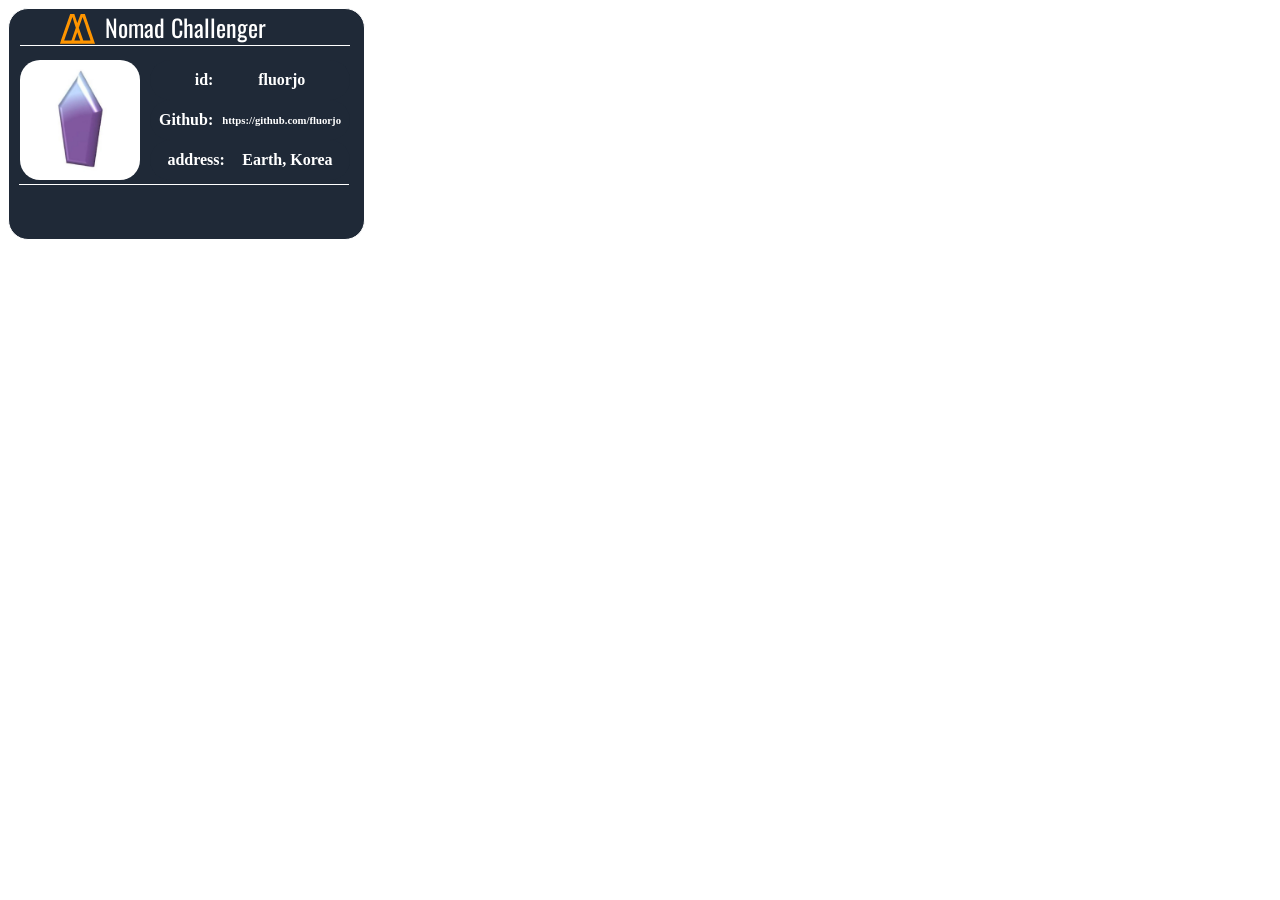
<file: id.html>
<!DOCTYPE html>
<html lang="ko">
<head>
    <link rel="stylesheet" href="css/screens/id.css"/>
    <meta charset="UTF-8">
    <meta http-equiv="X-UA-Compatible" content="IE=edge">
    <style>
        @import url('https://fonts.googleapis.com/css2?family=Black+Han+Sans&family=Jua&family=Nanum+Gothic+Coding:wght@400;700&family=Open+Sans:wght@400;600&family=Oswald:wght@200;300;400;500;600;700&display=swap');
        </style>
    <title>id card</title>

</head>
<body>
    <div class="idcard">
        <span class="upper">
            <img id="m"src="m.svg" alt="">
            Nomad Challenger
        </span>
        <img id="pic" src="pp.jpg" alt="">
        <div class="des">
            <div class="des2">
                <h4>id:</h4>
                <h4>fluorjo</h4>
            </div>
            <div class="des2">
                <h4>Github:</h4>
                <h6>https://github.com/fluorjo</h6>
            </div>
            <div class="des2">
                <h4>address:</h4>
                <h4>Earth, Korea</h4>
            </div>

        </div>
        <div class="down">

        </div>

    </div>

</body>
</html>
</file>
<file: css/screens/id.css>
div {
    width: 355px;
    height: 230px;
    background-color: #1F2937;
    border-radius: 20px;
    border: 1px solid white;
}
#pic{
    width: 120px;
    height: 120px;
    position: absolute;
    left:20px;
    top:60px;
    border-radius: 20px;


}


#m{
    width: 35px;
    height: 30px;
    position: absolute;
    left:40px;
    top:5px;

}


.upper{
    width: 330px;
    font-size: x-large;
    position: absolute;
    font: 1.5em 'Oswald';
    left:20px;
    display:flex;
    align-items:center;
    justify-content: center;
    border-bottom: 1px solid white;
    color: white;
}

.des{
    width: 200px;
    height: 120px;
    position: absolute;
    left:150px;
    top:60px;
    color: white;
    display:flex;

    flex-direction: column;
    align-items:flex-start;
    justify-content: space-evenly;
    border: 0;

}

.des2{
    width:200px;
    height: 40px;
    display:flex;
    align-items:center;
    justify-content:space-evenly;
    border:0
}

.down{
    width: 330px;
    height:50px;

    position: relative;
    top:175px;
    left: 10px;

    display:flex;
    border: 0;

    border-top: 1px solid white;
    border-radius: 0;

}
</file>
